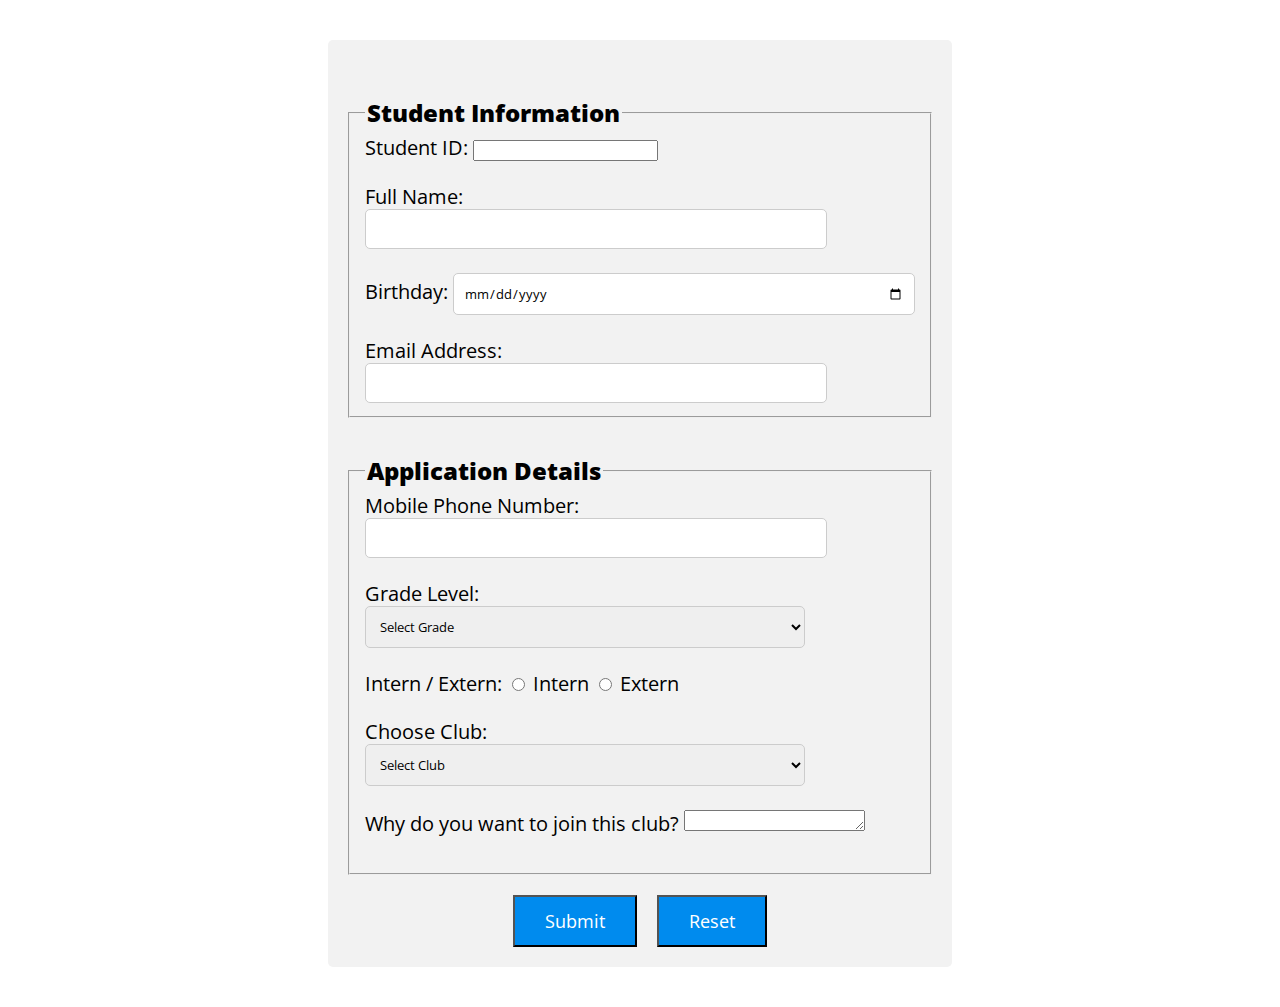
<file: index.html>
<!DOCTYPE html>
<!DOCTYPE html>
<html lang="en">
<head>
    <meta charset="UTF-8">
    <meta name="viewport" content="width=device-width, initial-scale=1.0">
    <link rel="preconnect" href="https://fonts.googleapis.com">
    <link rel="preconnect" href="https://fonts.gstatic.com" crossorigin>
    <link href="https://fonts.googleapis.com/css2?family=Open+Sans:ital,wght@0,300..800;1,300..800&display=swap" rel="stylesheet">

    <title>Club Application Form</title>

    <style>
        form {
            border-radius: 5px;
            background-color: #f2f2f2;
            padding: 20px;
            margin-top: 40px;
            margin-bottom: 40px;
        }

        form:hover{
            background-color: aliceblue;
            border-color: #74c0fc;
            cursor: pointer;
            transition: transform ease-in-out 0.3s;
            transform: scale(1.05);
        }

        fieldset {
            width: 550px;
            margin: auto;
            margin-top: 40px;
            line-height: 1.2;
            padding-top: 10px;
        }

        legend {
            font-size: 24px;
            font-weight: bold;
            line-height: 1.1;
            margin-bottom: 0;
        }

        select, input[type="date"], input[type="text"], input[type="email"] {
            width: 80%;
            padding: 10px;
            border-radius: 5px;
            border: 1px solid #ccc;
            font-family: "Open Sans", sans-serif;
        }

        body {
            font-family: "Open Sans", sans-serif;
            font-size: 20px;
            min-height: 100vh;
            margin: 0;
            display: flex;
            justify-content: center;
            align-items: center;

        }

        .buttons {
            display: flex;
            justify-content: center;
            gap: 20px;
            margin-top: 20px;

        }

        .buttons input[type="submit"], .buttons input[type="reset"] {
            font-family: "Open Sans", sans-serif;
            padding: 12px 30px;
            font-size: 18px;
            cursor: pointer;
            background-color: #008bee;
            color: white;
        }

        select:focus, input[type="date"]:focus, input[type="text"]:focus, input[type="email"]:focus, input[type="number"]:focus, textarea:focus {
            outline: none;                 
            border-color: #008bee;
            box-shadow: 0 0 5px #74c0fc;
            background-color: #ffffff;
        }

    </style>

    <script>
        function confSubmit(){
            return confirm("Please check your application. Click Submit if all details are confirmed.");
        }

        function confReset(){
            return confirm("Are you sure you want to reset the form?");
        }

        function checkEmpty(element) {
            if (element.value.trim() === "") {
                element.classList.add("error");
            } else {
                element.classList.remove("error");
            }
        }

    </script>
    </head>

    <body>
        <main>
        <form method = "post" action = "submit" onsubmit = "return confSubmit()" onreset="return confReset()">
            <fieldset>
                <legend><b>Student Information</b></legend>
    
                <label>
                    Student ID:
                    <input type="number" required>
                </label><br></br>
    
                <label>
                    Full Name:
                    <input type="text" required onblur="checkEmpty(this)"></label>
                </label><br></br>
    
                <label>
                    Birthday:
                    <input type="date" required>
                </label><br></br>
    
                <label>
                    Email Address:
                    <input type="email" required>
                </label>
             </fieldset>

             <fieldset>
                <legend><b>Application Details</b></legend>

                <label>
                    Mobile Phone Number: 
                    <input type="text" required onblur="checkEmpty(this)">
                </label><br></br>

                <label>
                    Grade Level:
                    <select required>
                        <option value="" disabled selected>Select Grade</option>
                        <option value="g7">Grade 7</option>
                        <option value="g8">Grade 8</option>
                        <option value="g9">Grade 9</option>
                        <option value="g10">Grade 10</option>
                        <option value="g11">Grade 11</option>
                        <option value="g12">Grade 12</option>
                    </select>
                </label><br></br>
    
                <label>
                    Intern / Extern:
                    <input type="radio" name="type" value="intern" required> Intern
                    <input type="radio" name="type" value="extern" required> Extern
                </label><br></br>
    
                <label>
                    Choose Club:
                    <select required>
                        <option value="" disabled selected>Select Club</option>
                        <option value="alianti">Alianti [Frisbee]</option>
                        <option value="bakeclub">Bake Club [Baking]</option>
                        <option value="himigagham">Himig Agham [Choral]</option>
                        <option value="kamalayan">Kamalayan [Filipino Theater]</option>
                        <option value="kislap">Kislap [Volleyball]</option>
                        <option value="exposure">Exposure [Photography]</option>
                        <option value="ellipsis">Ellipsis [Literature]</option>
                        <option value="astrosoc">AstroSoc [Astronomy]</option>
                    </select>
                </label><br></br>

             <label>
                Why do you want to join this club?
                <textarea required onblur="checkEmpty(this)" rows="1"></textarea>
            </label><br></br>

         </fieldset>

         <div class="buttons">
            <input type="submit" value="Submit">
            <input type="reset" value="Reset">
         </div>
    </form>
    </main>
</body>
</file>
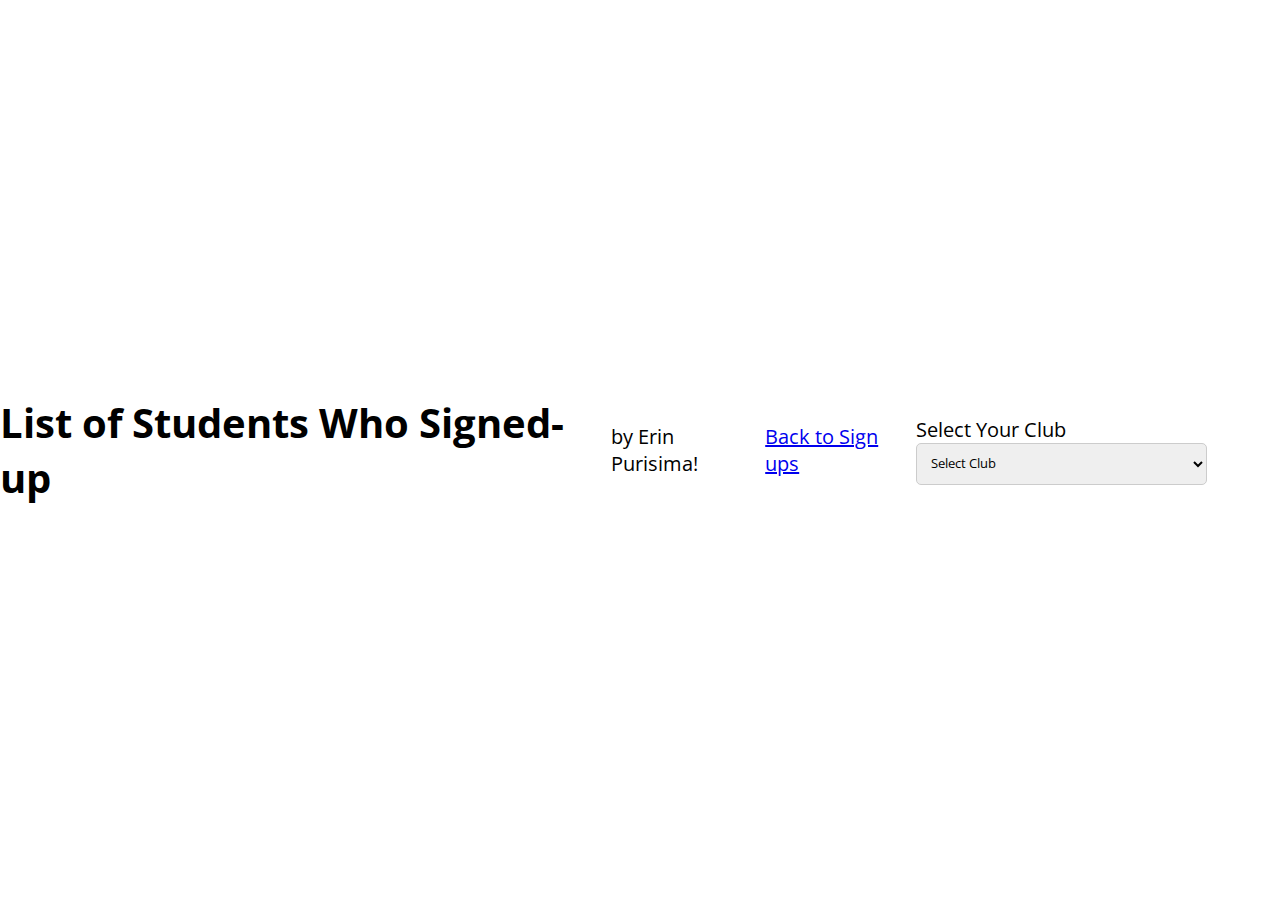
<file: viewSignUps.html>
<!DOCTYPE html>
<!DOCTYPE html>
<html lang="en">
<head>
    <meta charset="UTF-8">
    <meta name="viewport" content="width=device-width, initial-scale=1.0">
    <link rel="stylesheet" href="style.css">
    <link rel="preconnect" href="https://fonts.googleapis.com">
    <link rel="preconnect" href="https://fonts.gstatic.com" crossorigin>
    <link href="https://fonts.googleapis.com/css2?family=Open+Sans:ital,wght@0,300..800;1,300..800&display=swap" rel="stylesheet">
    </head>

<body>

<h1> List of Students Who Signed-up </h1>
<div class = "author"> by Erin Purisima!</div>

<a href = "index.html" class = "back-link"> Back to Sign ups </a>

<div class="controls">
        <label for="clubFilter">Select Your Club</label>
        <select id="clubFilter" onchange="filterSignups()">
            <option value="" disabled selected>Select Club</option>
            <option value="alianti">Alianti [Frisbee]</option>
            <option value="bakeclub">Bake Club [Baking]</option>
            <option value="himigagham">Himig Agham [Choral]</option>
            <option value="kamalayan">Kamalayan [Filipino Theater]</option>
            <option value="kislap">Kislap [Volleyball]</option>
            <option value="exposure">Exposure [Photography]</option>
            <option value="ellipsis">Ellipsis [Literature]</option>
            <option value="astrosoc">AstroSoc [Astronomy]</option>
        </select>
</div>

<table id
</file>
<file: style.css>
form {
            border-radius: 5px;
            background-color: #f2f2f2;
            padding: 20px;
            margin-top: 40px;
            margin-bottom: 40px;
        }

        form:hover{
            background-color: aliceblue;
            border-color: #74c0fc;
            cursor: pointer;
            transition: transform ease-in-out 0.3s;
            transform: scale(1.05);
        }

        fieldset {
            width: 550px;
            margin: auto;
            margin-top: 40px;
            line-height: 1.2;
            padding-top: 10px;
        }

        legend {
            font-size: 24px;
            font-weight: bold;
            line-height: 1.1;
            margin-bottom: 0;
        }

        select, input[type="date"], input[type="text"], input[type="email"] {
            width: 80%;
            padding: 10px;
            border-radius: 5px;
            border: 1px solid #ccc;
            font-family: "Open Sans", sans-serif;
        }

        body {
            font-family: "Open Sans", sans-serif;
            font-size: 20px;
            min-height: 100vh;
            margin: 0;
            display: flex;
            justify-content: center;
            align-items: center;

        }

        .buttons {
            display: flex;
            justify-content: center;
            gap: 20px;
            margin-top: 20px;

        }

        .buttons input[type="submit"], .buttons input[type="reset"], .buttons input[type="button"] {
            font-family: "Open Sans", sans-serif;
            padding: 12px 30px;
            font-size: 18px;
            cursor: pointer;
            background-color: #008bee;
            color: white;
        }

        select:focus, input[type="date"]:focus, input[type="text"]:focus, input[type="email"]:focus, input[type="number"]:focus, textarea:focus {
            outline: none;                 
            border-color: #008bee;
            box-shadow: 0 0 5px #74c0fc;
            background-color: #ffffff;
        }
</file>
